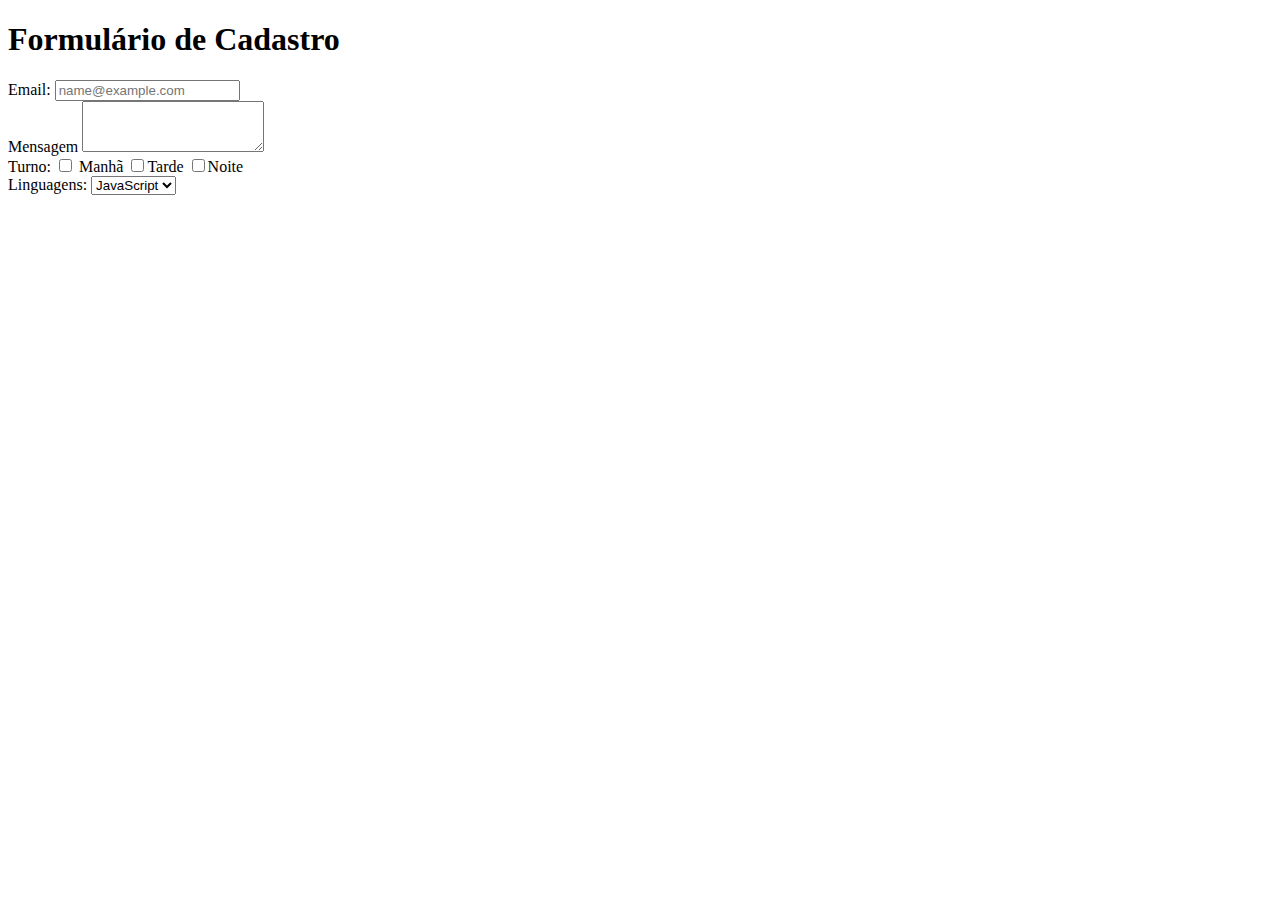
<file: bootstrap.html>
<!DOCTYPE html>
<html lang="pt-br">
<head>
    <meta charset="UTF-8">
    <meta name="viewport" content="width=device-width, initial-scale=1.0">
    <title>Introdução a Bibliotecas de CSS</title>
    <link href="https://cdn.jsdelivr.net/npm/bootstrap@5.0.2/dist/css/bootstrap.min.css" rel="stylesheet" integrity="sha384-EVSTQN3/azprG1Anm3QDgpJLIm9Nao0Yz1ztcQTwFspd3yD65VohhpuuCOmLASjC" crossorigin="anonymous">
</head>
<body class="bg-secondary">
    <header>
        <h1 class="text-center text-light fs-2 text-uppercase p-5 bg-dark">Formulário de Cadastro</h1>
    </header>
    <main>
        <div class="conteiner justify-content-center d-flex">
            <form class="w-50 bg-light p-4">
                <div class="mb-3">
                    <label for="email" class="form-label">Email:</label>
                    <input type="email" class="form-control" id="email" placeholder="name@example.com">
                </div>
                <div class="mb-3">
                <label for="mensagem" class="form-label">Mensagem</label>
                <textarea class="form-control" id="mensagem" rows="3"></textarea>
                </div>
                <div class="mb-3">
                    <label class="form-label d-block">Turno:</label>
                    <input type="checkbox" value="manha" id="turnoManha" name="turno" class="form-check-input"> <label for="turnoManha" class="form-check-label">Manhã</label>
                    <input type="checkbox" value="tarde" id="turnoTarde" name="turno" class="form-check-input"><label for="turnoTarde" class="form-check-label">Tarde</label>
                    <input type="checkbox" value="noite" id="turnoNoite" name="turno" class="form-check-input"><label for="turnoManha" class="form-check-label">Noite</label>
                </div>
                <div class="mb-3">
                    <label for="linguagens" class="d-block">Linguagens:</label>
                    <select name="linguagens" id="linguagens" class="form-select">
                        <option value="JS">JavaScript</option>
                        <option value="python">Python</option>
                        <option value="cobol">Cobol</option>
                    </select>
                </div>
            </form>
        </div>
    </main>
    <footer>

    </footer>
    <script src="https://cdn.jsdelivr.net/npm/bootstrap@5.0.2/dist/js/bootstrap.bundle.min.js" integrity="sha384-MrcW6ZMFYlzcLA8Nl+NtUVF0sA7MsXsP1UyJoMp4YLEuNSfAP+JcXn/tWtIaxVXM" crossorigin="anonymous"></script>
</body>
</html>
</file>
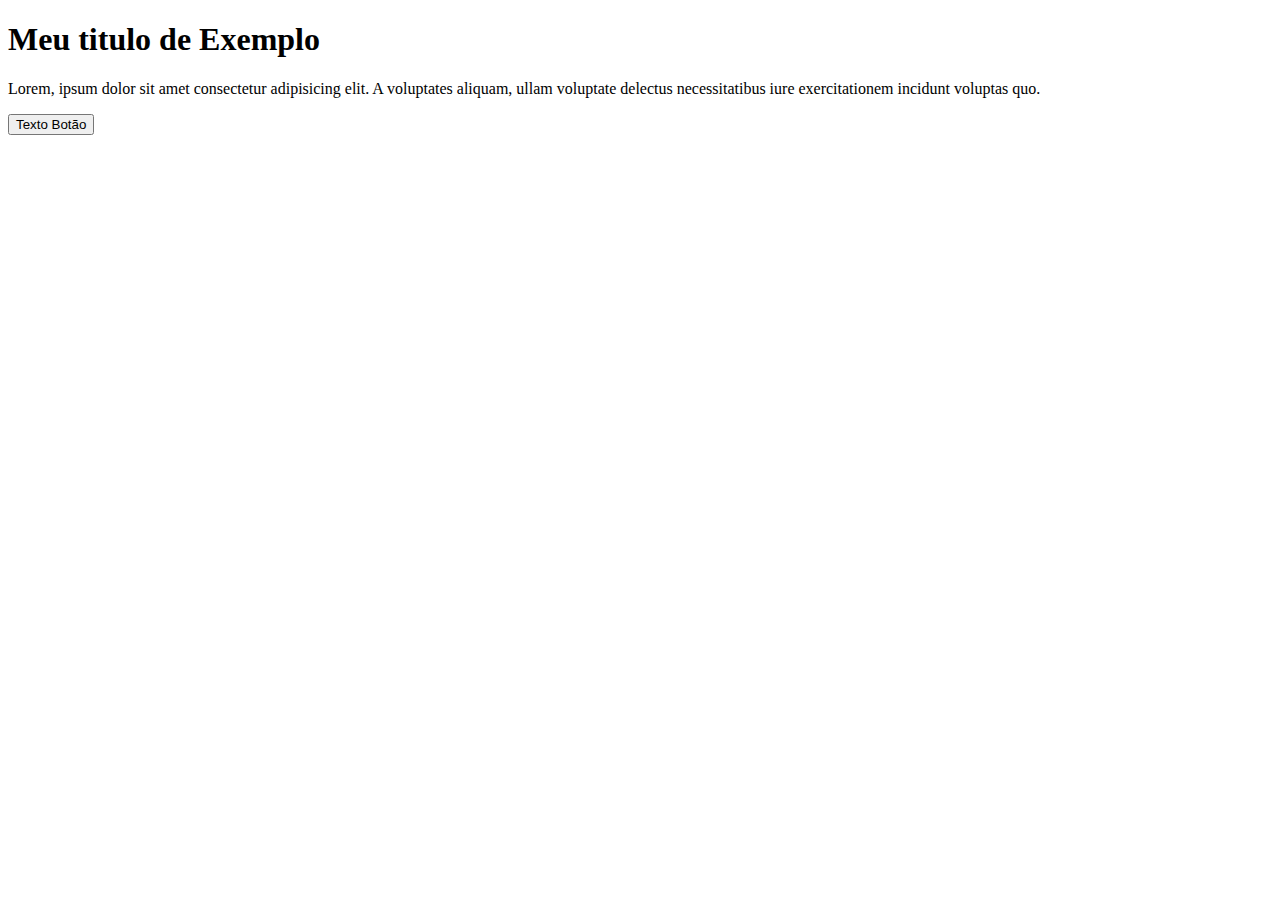
<file: bootstrap5.html>
<!DOCTYPE html>
<html lang="pt-br">
<head>
    <meta charset="UTF-8">
    <meta name="viewport" content="width=device-width, initial-scale=1.0">
    <title>Introdução a Bibliotecas de CSS</title>
    <link href="https://cdn.jsdelivr.net/npm/bootstrap@5.0.2/dist/css/bootstrap.min.css" rel="stylesheet" integrity="sha384-EVSTQN3/azprG1Anm3QDgpJLIm9Nao0Yz1ztcQTwFspd3yD65VohhpuuCOmLASjC" crossorigin="anonymous">
</head>
<body>
    
    <h1 class="text-secondary fs-6 bg-info text-center">Meu titulo de Exemplo</h1>
    <p>Lorem, ipsum dolor sit amet consectetur adipisicing elit. A voluptates aliquam, ullam voluptate delectus necessitatibus iure exercitationem incidunt voluptas quo.</p>
    <button>Texto Botão</button>
    <script src="https://cdn.jsdelivr.net/npm/bootstrap@5.0.2/dist/js/bootstrap.bundle.min.js" integrity="sha384-MrcW6ZMFYlzcLA8Nl+NtUVF0sA7MsXsP1UyJoMp4YLEuNSfAP+JcXn/tWtIaxVXM" crossorigin="anonymous"></script>
</body>
</html>
</file>
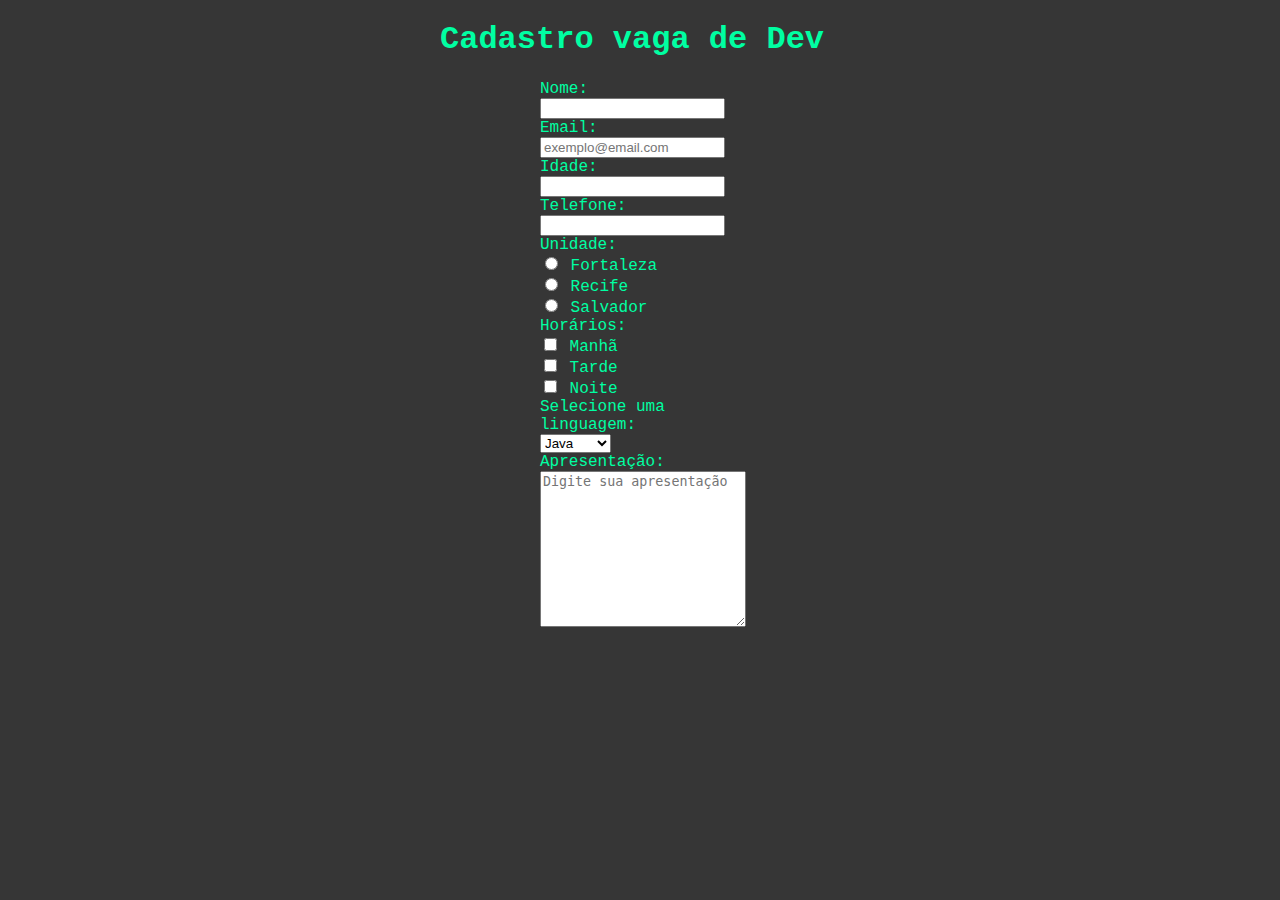
<file: cadastro.html>
<!DOCTYPE html>
<html lang="pt-br">
<head>
    <meta charset="UTF-8">
    <meta name="viewport" content="width=device-width, initial-scale=1.0">
    <title>Formulário de Cadastro</title>
    <style>
        body{
            background-color: rgb(54, 54, 54);
            color: rgb(0, 255, 162);
            margin: auto;
            width: 400px;
            font-family: 'Courier New', Courier, monospace;
        }
        form,textarea{
            width: 200px;
            margin: auto;
        }
    </style>
</head>
<body>
    <h1>Cadastro vaga de Dev
    </h1>
    <form>
        <label for="nome">Nome:</label>
        <br>
        <input type="text" id="nome">
        <br>
        <label for="email">Email:</label>
        <br>
        <input type="email" id="email" placeholder="exemplo@email.com">
        <br>
        <label for="idade">Idade:</label>
        <br>
        <input type="number" id="idade">
        <br>
        <label for="telefone">Telefone:</label>
        <br>
        <input type="number" id="telefone">
        <br>
        <label for="">Unidade:</label>
        <br>
        <input type="radio" name="unidade" id="fortaleza">
        <label for="fortaleza">Fortaleza</label>
        <br>
        <input type="radio" name="unidade" id="recife">
        <label for="recife">Recife</label>
        <br>
        <input type="radio" name="unidade" id="salvador">
        <label for="salvador">Salvador</label>
        <br>
        <label for="">Horários:</label>
        <br>
        <input type="checkbox" name="horarios" id="manha">
        <label for="manha">Manhã</label>
        <br>
        <input type="checkbox" name="horarios" id="tarde">
        <label for="tarde">Tarde</label>
        <br>
        <input type="checkbox" name="horarios" id="noite">
        <label for="noite">Noite</label>
        <br>
        <label for="">Selecione uma linguagem:</label>
        <br>
        <select name="selectLinguagem" id="selectLinguagem">
            <option value="1">Java</option>
            <option value="2">Python</option>
            <option value="3">Node.Js</option>
            <option value="4">PHP</option>
            <option value="5">C++</option>
        </select>
        <br>
        <label for="">Apresentação:</label>
        <br>
        <textarea name="apresentacao" id="apresentacao" cols="30" rows="10" placeholder="Digite sua apresentação"></textarea>



    </form>
</body>
</html>
</file>
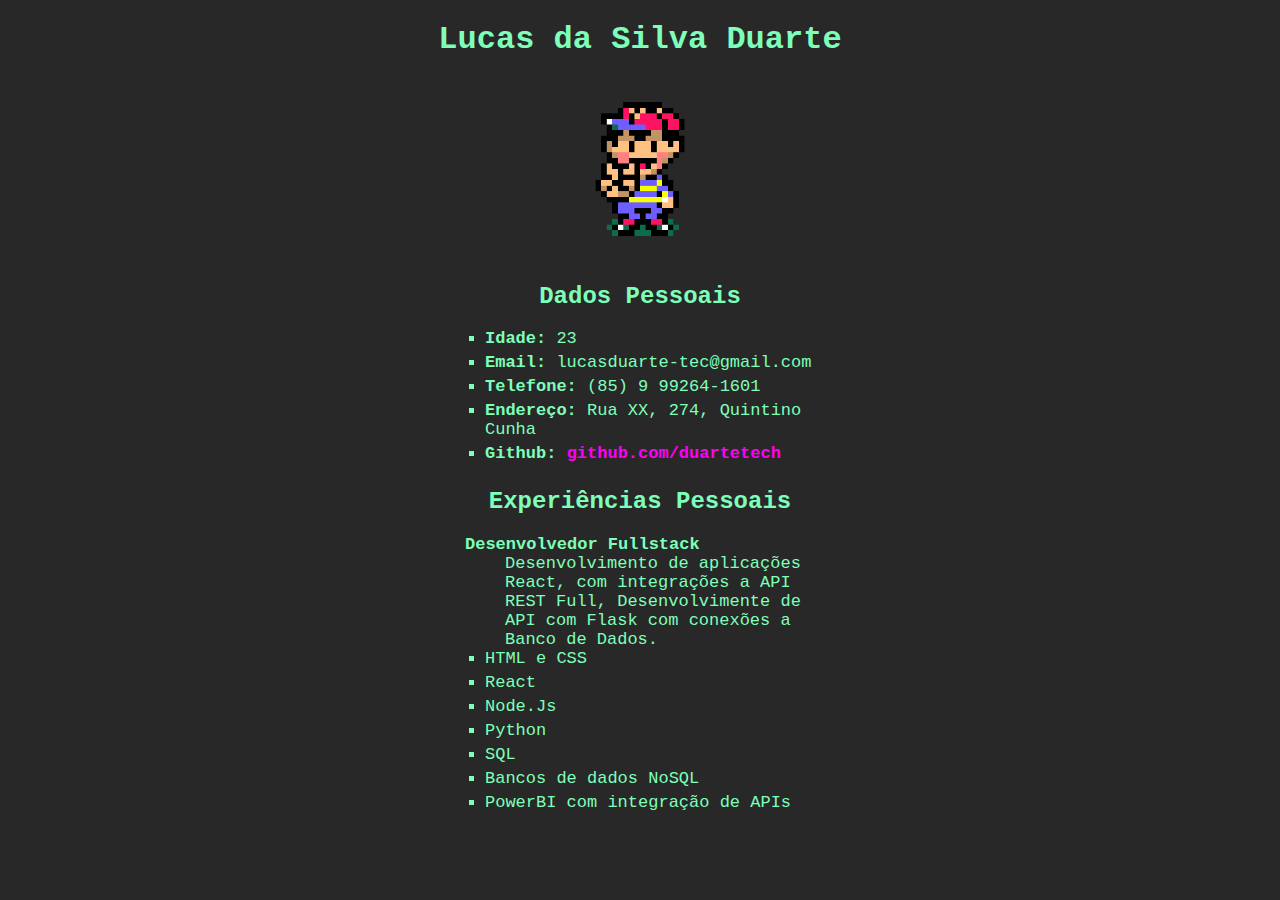
<file: sobreMim.html>
<!DOCTYPE html>
<html lang="en">
<head>
    <meta charset="UTF-8">
    <meta name="viewport" content="width=device-width, initial-scale=1.0">
    <title>Sobre Mim</title>
    <link rel="stylesheet" href="style.css">
</head>
<body>
    <h1>Lucas da Silva Duarte</h1>
    <img src="image.png">
    <h2>Dados Pessoais</h2>
    <ul>
        <li><span>Idade:</span> 23</li>
        <li><span>Email:</span> lucasduarte-tec@gmail.com</li>
        <li><span>Telefone:</span> (85) 9 99264-1601</li>
        <li><span>Endereço:</span> Rua XX, 274, Quintino Cunha</li>
        <li><span>Github:</span> <a href="https://github.com/duartetech">github.com/duartetech</a></li>
    </ul>
    <h2>Experiências Pessoais</h2>
    <dl>
        <dt><span>Desenvolvedor Fullstack</span></dt>
        <dd>Desenvolvimento de aplicações React, com integrações a API REST Full, Desenvolvimente de API com Flask com conexões a Banco de Dados.</dd>
    </dl>
    <ul>
        <li>HTML e CSS</li>
        <li>React</li>
        <li>Node.Js</li>
        <li>Python</li>
        <li>SQL</li>
        <li>Bancos de dados NoSQL</li>
        <li>PowerBI com integração de APIs</li>
    </ul>


</body>
</html>
</file>
<file: style.css>
body{
    background-color: rgb(41, 40, 40);
    color: rgb(125, 255, 186);
    margin: auto;
    width: 500px;
    text-align: center;
    font-family: 'Courier New', Courier, monospace;
}

ul{
    text-align: left;
    width: 350px;
    font-size: 17px;
    margin: auto;
    list-style-type: square;
}

span{
    font-weight: bolder;
}

dl{
    text-align: left;
    width: 350px;
    font-size: 17px;
    margin: auto;
    list-style-type: square;
}
li{
    padding-bottom: 5px;
}
img{
    width: 100px;
}

a{
    text-decoration: none;
    font-weight: bolder;
    color: rgb(255, 0, 242);
}
</file>
